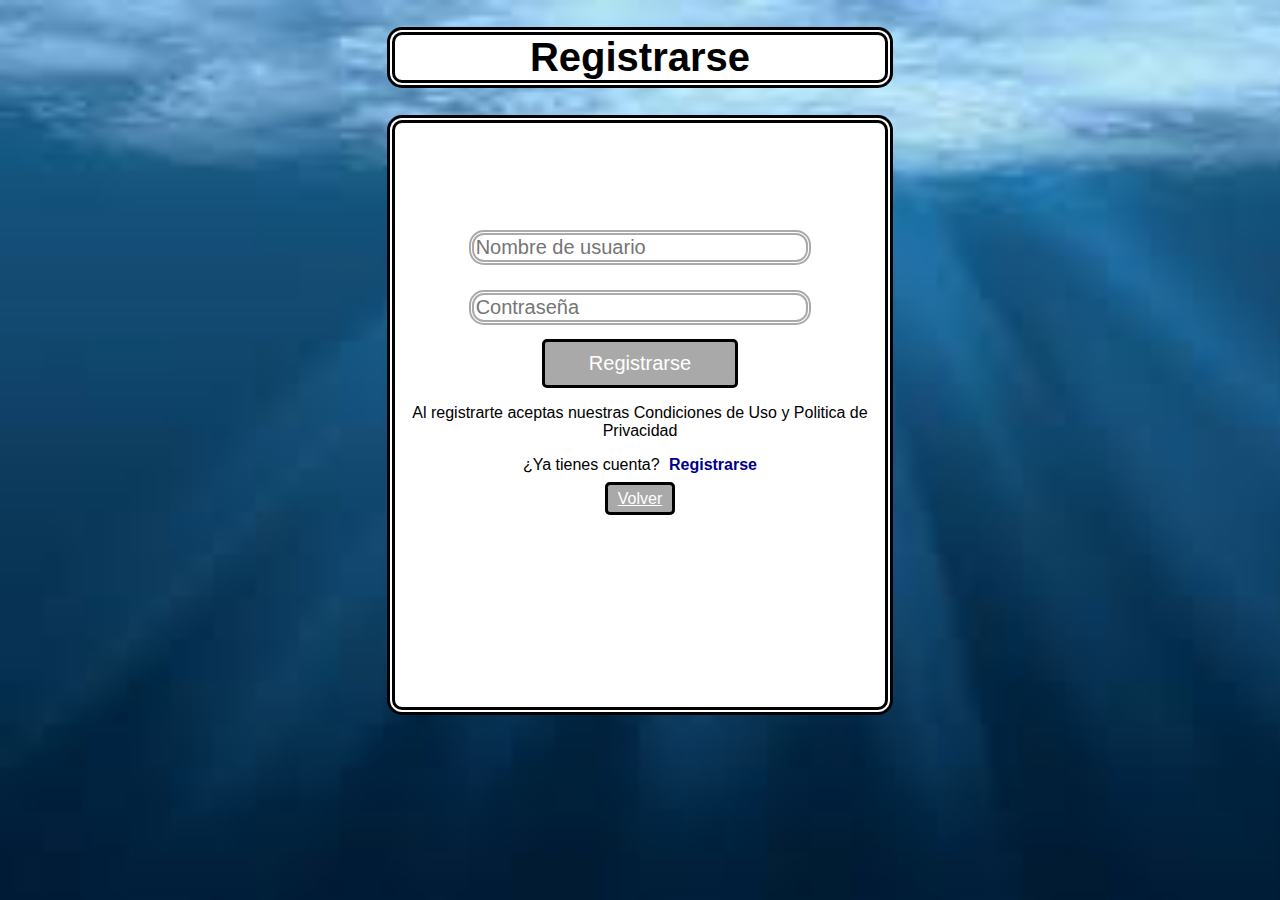
<file: Iniciar_Sesion.html>
<!DOCTYPE html>
<html>
<head>
	<title>Iniciar Sesión</title>

	<link rel="stylesheet" type="text/css" href="Estilos/Registrarse.css">

</head>
<body>

	<form class="Formulario">
		
		<h1 class="Register">Registrarse</h1>

		<div class="Contenedor">
			
			<div class="Contenido">
				
				<div class="Input_Contenedor">
				
					<input type="text" placeholder="Nombre de usuario">

				</div>
				
				<div class="Input_Contenedor">
				
					<input type="password" placeholder="Contraseña">

				</div>

			</div>

			<input class="Boton_Reg" type="submit" value="Registrarse">

			<p>Al registrarte aceptas nuestras Condiciones de Uso y Politica de Privacidad</p>
			<p>¿Ya tienes cuenta? <a class="Login" href="Registrarse.html">Registrarse</a></p>

			<div>
				
				<a class="Volver" href="index.html">Volver</a>

			</div>

		</div>

	</form>

</body>
</html>
</file>
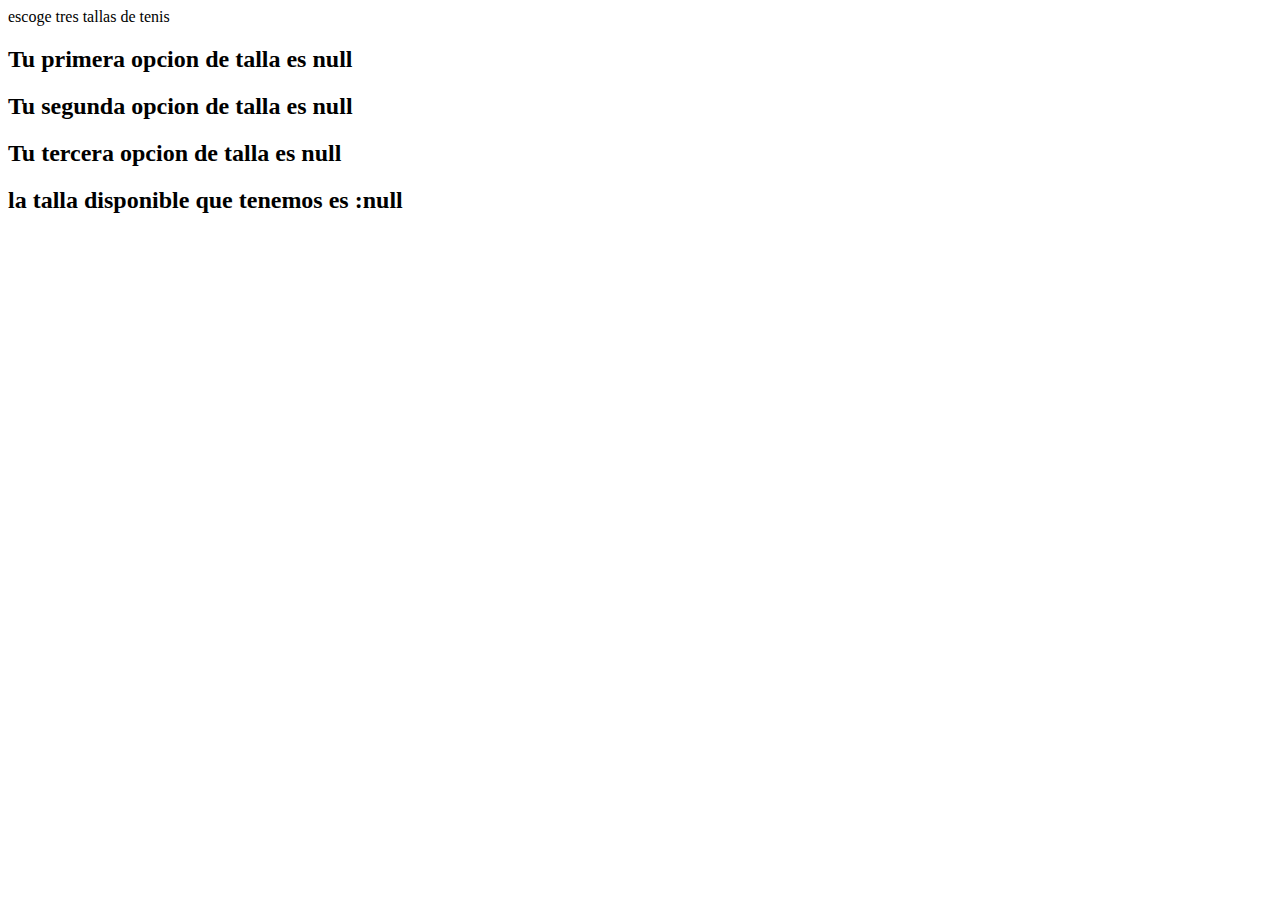
<file: jsejercicio2.html>
<!DOCTYPE html>
<html>
<head>
	<title>tallas de tus tenis favoritos</title>
</head>
<body>
	<header>escoge tres tallas de tenis</header>

	<script type="text/javascript">
		var num1;
		var num2;
		var num3;

		num1=prompt("escriba una talla de su preferencia");
		num2=prompt("Escriba una opcion secundaria");
		num3=prompt("Escriba una tercera opcion");

		document.write("<h2>Tu primera opcion de talla es "+num1+"</h2>");
		document.write("<h2>Tu segunda opcion de talla es "+num2+"</h2>");
		document.write("<h2>Tu tercera opcion de talla es "+num3+"</h2>");

		if (num1>=num2 && num1>=num3) 
		{
			me=num1;
		}

		if (num2>=num1 && num2>=num3) 
		{
			me=num2;
		}

		if (num3>=num1 && num3>=num2) 
		{
			me=num3;
		}

		document.write("<h2>la talla disponible que tenemos es :"+me+"</h2>");
	</script>
</body>
</html>
</file>
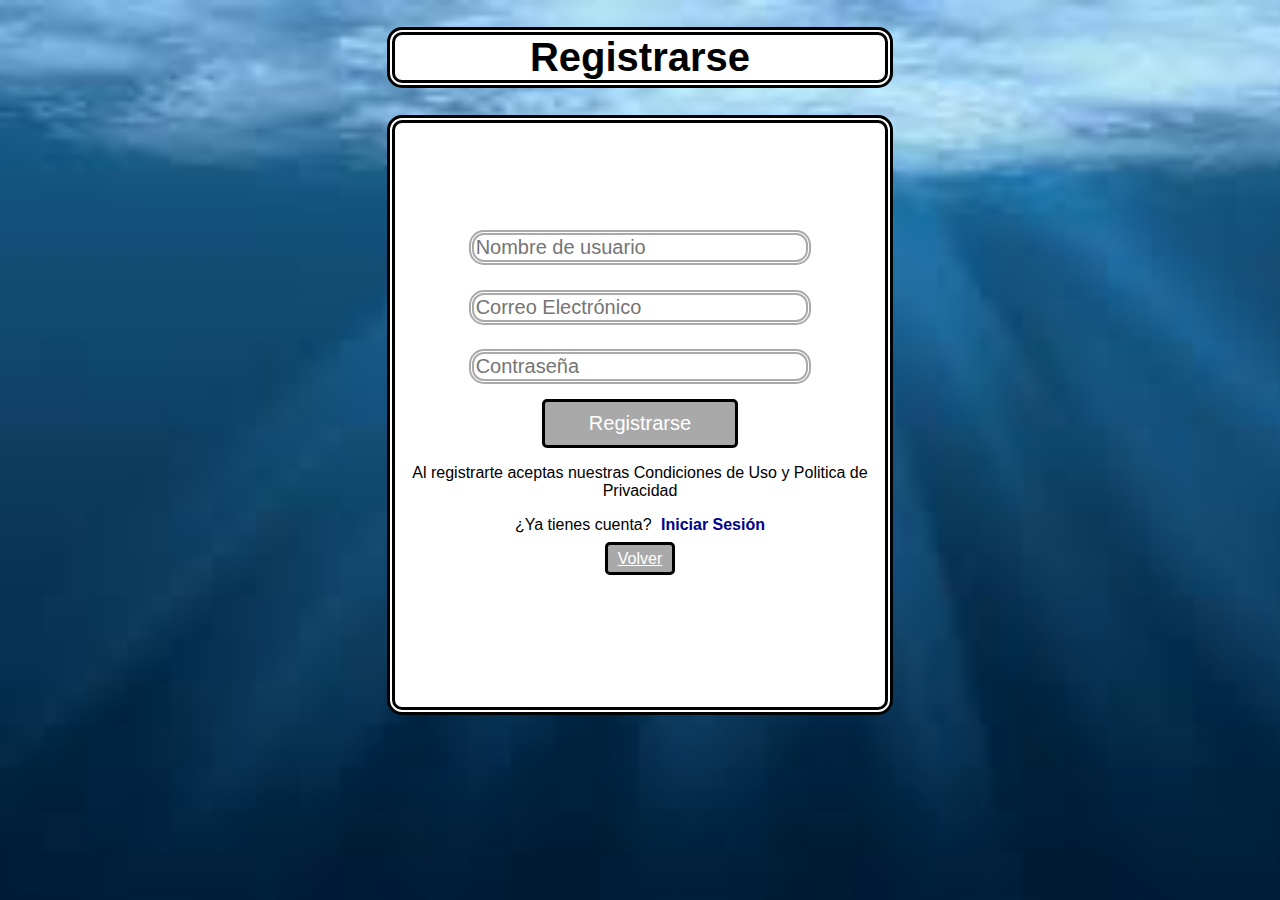
<file: Registrarse.html>
<!DOCTYPE html>
<html>
<head>
	<title>Registrarse</title>

	<link rel="stylesheet" type="text/css" href="Estilos/Registrarse.css">

</head>
<body>

	<form class="Formulario">
		
		<h1 class="Register">Registrarse</h1>

		<div class="Contenedor">
			
			<div class="Contenido">
				
				<div class="Input_Contenedor">
				
					<input type="text" placeholder="Nombre de usuario">

				</div>

				<div class="Input_Contenedor">
				
					<input type="text" placeholder="Correo Electrónico">

				</div>

				<div class="Input_Contenedor">
				
					<input type="password" placeholder="Contraseña">

				</div>

			</div>

			<input class="Boton_Reg" type="submit" value="Registrarse">

			<p>Al registrarte aceptas nuestras Condiciones de Uso y Politica de Privacidad</p>
			<p>¿Ya tienes cuenta? <a class="Login" href="Iniciar_Sesion.html">Iniciar Sesión</a></p>

			<div>
				
				<a class="Volver" href="index.html">Volver</a>

			</div>

		</div>

	</form>

</body>
</html>
</file>
<file: Estilos/Registrarse.css>
body
{

	font-family: Arial, Helveica, sans-serif;
	background: url(Fondo_InicioS.jpg);
	background-size: cover;
	background-attachment: fixed;

}

.Register
{

	width: 40%;
	margin-left: 30%;
	text-align: center;
	background-color: white;
	border-radius: 15px;
	border:8px double black;
	font-size: 40px;

}

*
{

	box-sizing: border-box;

}

.Contenedor
{
	height: 600px;
	width: 40%;
	margin-left: 30%;
	text-align: center;
	border-radius: 15px;
	border:8px double black;
	background-color: white;
}

.BOton_Volver
{

	margin-right: 50%;

}

.Contenido
{

	margin-top: 20%;

}

.Input_Contenedor
{

	font-size: 20px;

}

input[type="Text"], input[type="Password"]
{

	font-size: 20px;
	width: 70%;
	margin-top: 2%;
	margin-bottom: 3%;
	border-radius: 15px;
	border:5px double #aaa;

}

.Boton_Reg
{

	border: 3px solid black;
	width: 40%;
	color: white;
	font-size: 20px;
	background: darkgray;
	padding: 10px 15px;
	border-radius: 5px;
	cursor: pointer;

}

.Boton_Reg:hover
{

	background: cadetblue;

}

.Login
{

	margin-left: 1%;
	text-decoration: none;
	color: darkblue;
	font-weight: 600;

}

.Login:hover
{

	color: cadetblue;
	text-decoration: underline;
	transition: .2s;

}

.Volver
{

	margin-top: 20px;
	padding: 5px 10px;
	background-color: darkgray;
	color: white;
	border-radius: 5px;
	border:3px solid black;

}

.Volver:hover
{

	background-color: cadetblue;
	text-decoration: underline;
	transition: .2s;

}
</file>
